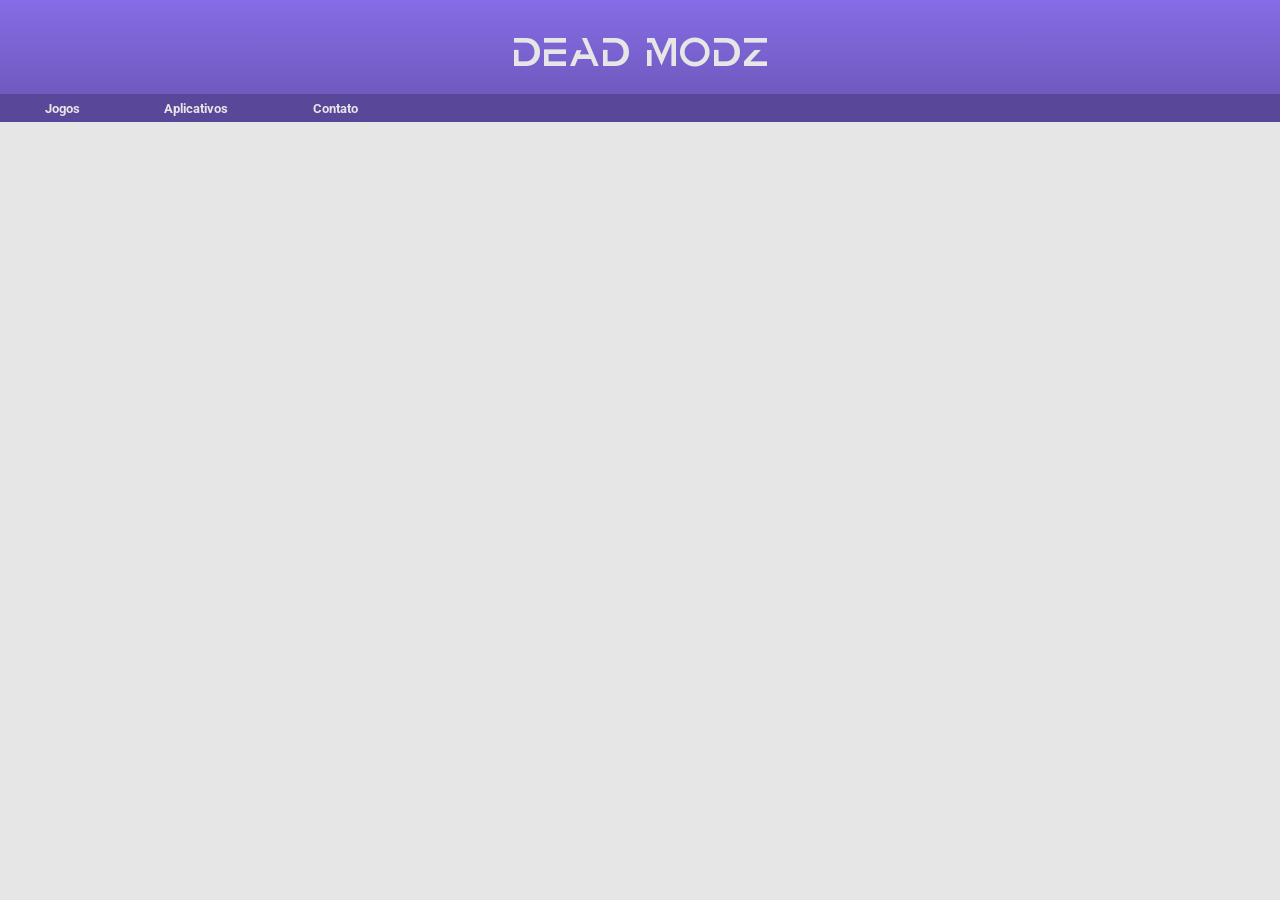
<file: index.html>
<!DOCTYPE html>
<html lang="pt-br, en">
<head>
	<meta charset="UTF-8">
	<meta name="viewport" content="width=device-width, initial-scale=1.0">
	<meta http-equiv="X-UA-Compatible" content="ie=edge">
	<link rel="stylesheet" href="styles/style.css"/>
	
<link rel="stylesheet" href="https://cdnjs.cloudflare.com/ajax/libs/font-awesome/5.1.0/css/all.css" integrity="sha512-ajhUYg8JAATDFejqbeN7KbF2zyPbbqz04dgOLyGcYEk/MJD3V+HJhJLKvJ2VVlqrr4PwHeGTTWxbI+8teA7snw==" crossorigin="anonymous" referrerpolicy="no-referrer" />
    
	<title>Dead Modz</title>
</head>
<body>
	<header>
		<h1>Dead Modz</h1>
	</header>
	<nav>
	
		<a href="#">Jogos</a>
		<a href="#">Aplicativos</a>
		<a href="#">Contato</a>
	</nav>
	<main>
		<section class="apps">
		
		</section>
	</main>
</body>
</html>
</file>
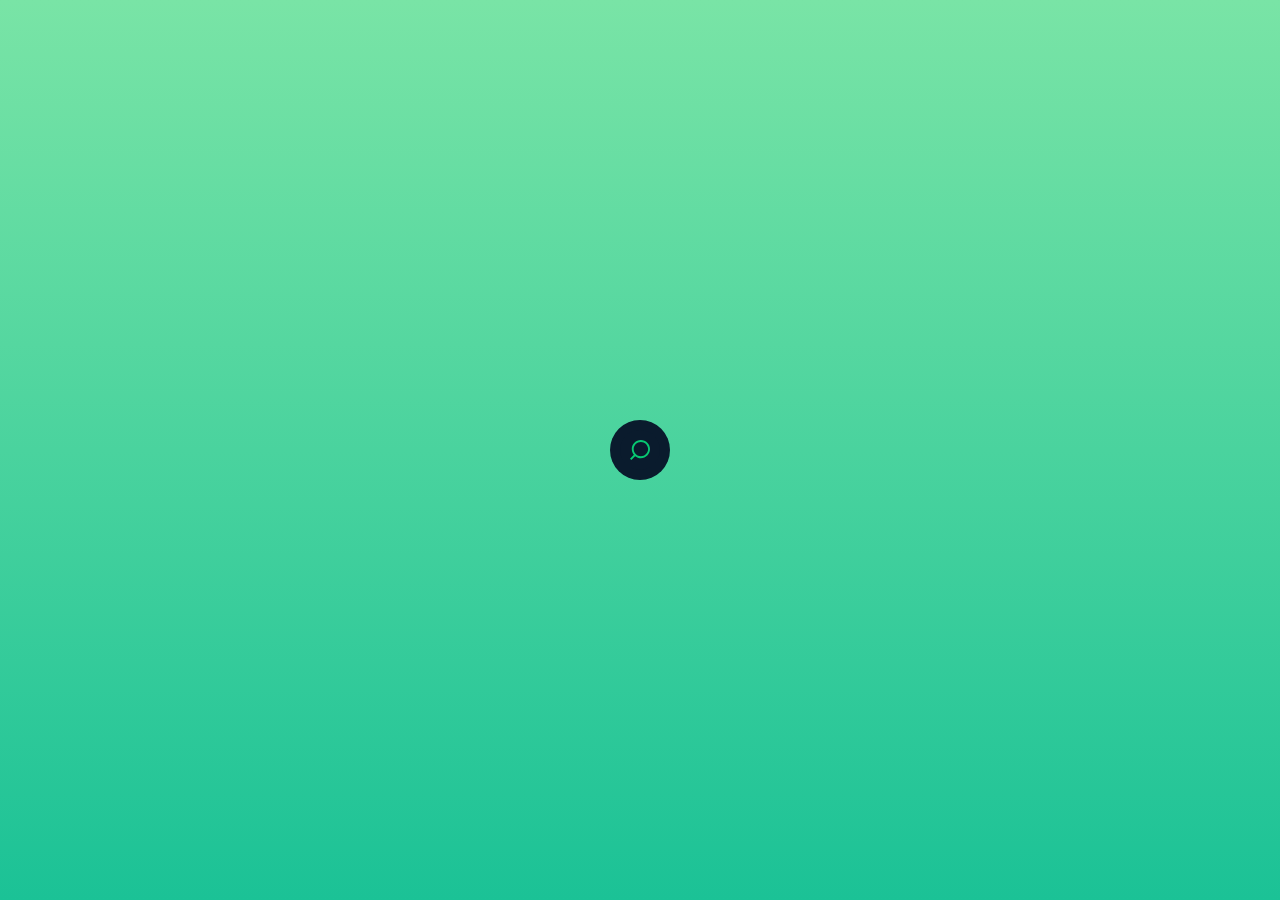
<file: Box Search/index.html>
<!DOCTYPE html>
<html lang="pt-br">
<head>
	<meta charset="UTF-8">
	<meta name="viewport" content="width=device-width, initial-scale=1.0">
	<meta http-equiv="X-UA-Compatible" content="ie=edge">
	<link rel="stylesheet" href="styles/style.css" type="text/css" media="all" />
	<title>Document</title>
</head>
<body>
	<div class="search-box">
		<input type="text" class="search-txt" placeholder="Pesquisar"/>
		<a href="#" class="search-btn">
			<img src="imagens/loupe-search.svg" alt="Lupa" height="20" width="20"/>
		</a>
	</div>
</body>
</html>
</file>
<file: styles/style.css>
@charset "UTF-8";

@import url('https://fonts.googleapis.com/css2?family=Roboto:ital,wght@0,100;0,300;0,400;0,500;0,700;0,900;1,100;1,300;1,400;1,500;1,700;1,900&display=swap');

@font-face  {
   font-family: 'Zeniq';
   src: url('/fontes/Zeniq.ttf') format('truetype');
}

:root {
	--cor01: #e6e6e6;
	--cor02: #866CE6;
	--cor03: #7F66D9;
	--cor04: #705ABF;
	--cor05: #594899;
	--cor06: #342A59;
	
	--fonte-t: 'Zeniq';
	--fonte-p: 'Roboto', sans-serif;
	--fonte-padrao: Arial, Helvetica, sans-serif;
}

* {
	margin: 0;
	padding: 0;
}

body {
	background-color: var(--cor01);
	font-family: var(--fonte-padrao);
	height: 100vh;
	width: 100vw;
}

header {
	background-image: linear-gradient(var(--cor02), var(--cor04));
	color: var(--cor01);
	text-align: center;
	height: 6vh;
	padding-top: 20px;
	padding-bottom: 20px;
	position: relative;
}

header > h1 {
	font-family: var(--fonte-t);
	font-size: 2.5em;
  margin-top: 15px;
  font-weight: normal;
}

header > p {
	font-family: var(--fonte-p);
	font-weight: 300;
	font-size: 1em;
	margin: 10px 0 10px 0;
}

nav {
	background-color: var(--cor05);

	padding: 5px;
}

nav > a {
  margin: 40px;
	text-decoration: none;
	color: var(--cor01);
	font-family: var(--fonte-p);
	font-weight: bold;
	font-size: 0.8em;
	
}

main {
   background-color: var(--cor02);
   margin: auto;
   min-width: 250px;
   max-width: 1000px;
}
</file>
<file: Box Search/styles/style.css>
body {
	margin: 0;
	height: 100vh;
	width: 100vw;
	background-image: linear-gradient(#79e4a6, #1bc296);
	font-family: Arial, Helvetica, Sans-Serif;
}

.search-box {
	position: absolute;
	top: 50%;
	left: 50%;
	transform: translate(-50%, -50%);
	background-color: #0a1b2d;
	height: 40px;
	padding: 10px;
	border-radius: 40px;
	display: flex;
	justify-content: space-between;
	align-items: center;
}

.search-txt {
	border: none;
	background: none;
	outline: none;
	padding: 0;
	color: #f0f5fb;
	font-size: 16px;
	line-height: 40px;
	width: 0;
  transition: .5s;
}

::-webkit-input-placeholder {
	color: #1e3754;
}

.search-btn {
	width: 40px;
	height: 40px;
	border-radius: 50%;
	background-color: #0a1b2d;
	display: flex;
	justify-content: center;
	align-items: center;
}

.search-box:hover > .search-txt {
	width: 240px;
	padding: 0 6px;
}

.search-box:hover > .search-btn {
	background-color:  #f0f5fb;
	transition: .5s;
}
</file>
